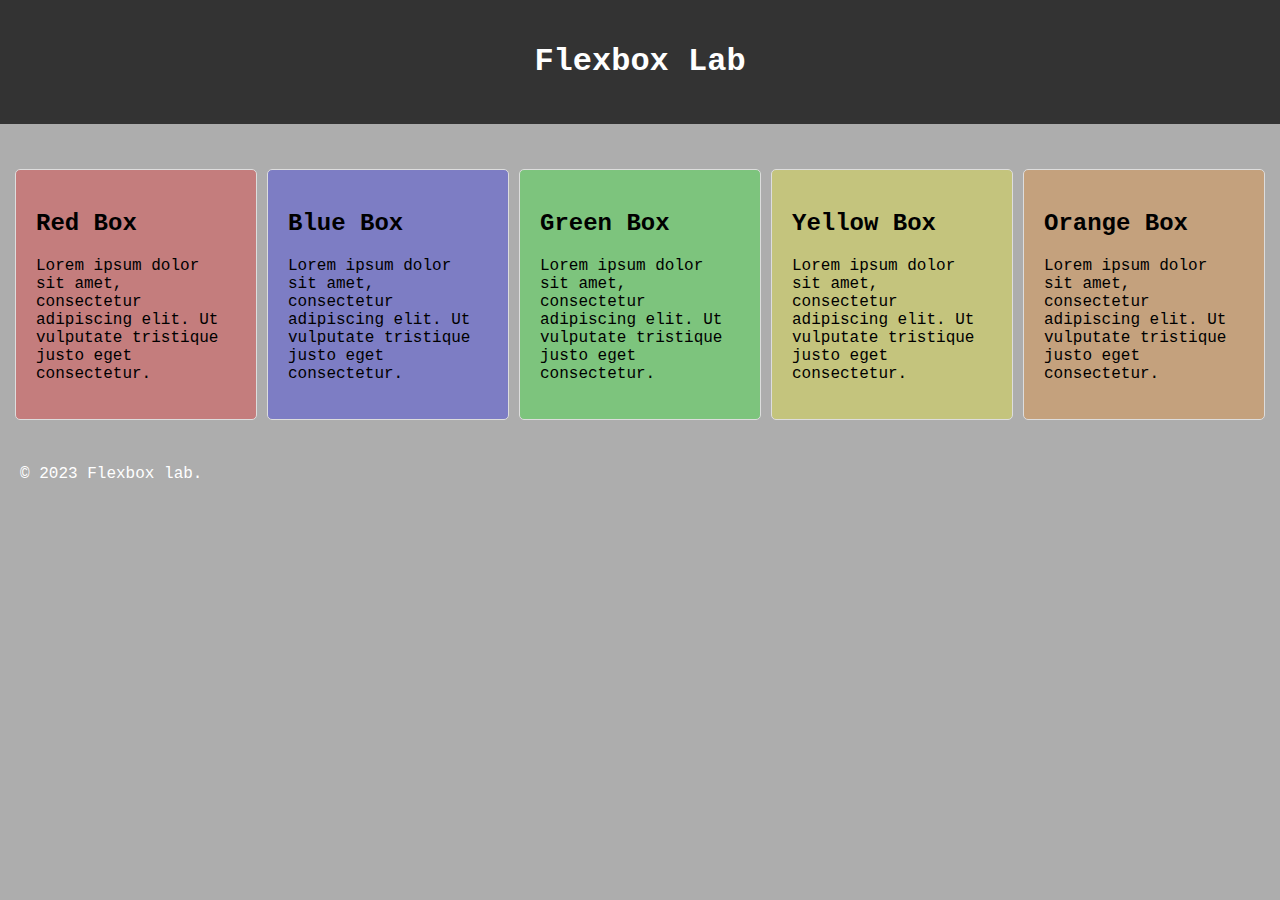
<file: projects/project1/flexbox.html>
<!DOCTYPE html>
<html lang="en">
<head>
  <meta charset="utf-8">
  <meta name="viewport" content="width=device-width">
  <title>Flexbox Assignment</title>
  <link rel="stylesheet" type="text/css" href="flexbox.css">
  <meta name="description" content="">
  <meta name="keywords" content="">
  <meta name="author" content="Chester Don Valencerina">
</head>
<body>
  <header>
    <h1>Flexbox Lab</h1>
  </header>
  
  <main>
    <section class="container">
      <div class="box red">
        <h2>Red Box</h2>
        <p>Lorem ipsum dolor sit amet, consectetur adipiscing elit. Ut vulputate tristique justo eget consectetur.</p>
      </div>
      <div class="box blue">
        <h2>Blue Box</h2>
        <p>Lorem ipsum dolor sit amet, consectetur adipiscing elit. Ut vulputate tristique justo eget consectetur.</p>
      </div>
      <div class="box green">
        <h2>Green Box</h2>
        <p>Lorem ipsum dolor sit amet, consectetur adipiscing elit. Ut vulputate tristique justo eget consectetur.</p>
      </div>
      <div class="box yellow">
        <h2>Yellow Box</h2>
        <p>Lorem ipsum dolor sit amet, consectetur adipiscing elit. Ut vulputate tristique justo eget consectetur.</p>
      </div>
      <div class="box orange">
        <h2>Orange Box</h2>
        <p>Lorem ipsum dolor sit amet, consectetur adipiscing elit. Ut vulputate tristique justo eget consectetur.</p>
      </div>
    </section>
  </main>
  
  <footer>
    <p>© 2023 Flexbox lab.</p>
  </footer>

</body>
</html>
</file>
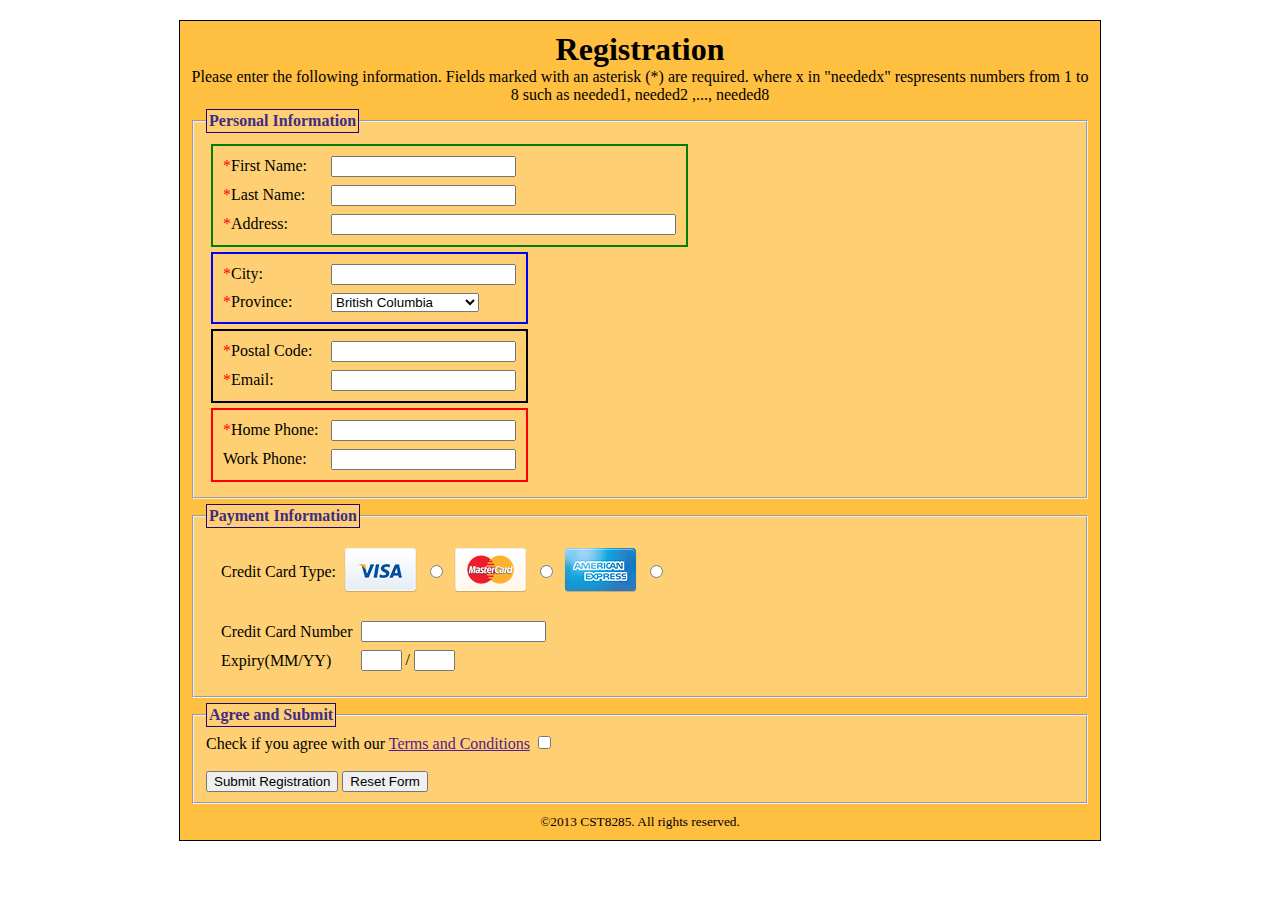
<file: projects/project2/Lab2.html>
<!DOCTYPE html>
<html lang="en">
	<head>
		<meta name="viewport" content="width=device-width">
		<title>Lab 4 by Chester Don Valencerina</title>
		<meta charset="utf-8">
		<link rel="stylesheet" href="css/style.css">
	</head>
	<body>
		<div id="box">
			<header>
				<h1>Registration</h1>
				<p id="middle">Please enter the following information. Fields marked with an asterisk (*) are required.
				where x in "neededx" respresents numbers from 1 to 8 such as needed1, needed2 ,..., needed8</p>
			</header>
			<form action="info.php" method="post">
				<div id="inside">
				<fieldset>
					<legend>Personal Information</legend>
					<table class="green">
						<tr>
							<!-- * First Name | textbox -->
							<td><span id="needed1">*</span>First Name:</td> 
							<td><input type="text" name="firstName" id="firstName"></td> 
						</tr>
						<tr>
							<!-- * Last Name | textbox -->
							<td ><span id="needed2">*</span>Last Name:</td>
							<td><input type="text" name="lastName" id="lastName"></td>
						</tr>
						<tr>
							<!-- * Address | textbox, with a size of 40 characters -->
							<td class="alignPersonal"><span id="needed3">*</span>Address:</td>
							<td><input type="text" name="address" id="address" size="40"></td>
						</tr>
					</table>
					<table class="blue">
						<tr>
							<!-- * City | textbox -->
							<td class="alignPersonal"><span id="needed4">*</span>City:</td>
							<td><input type="text" name="city" id="city" title="city"></td>
						</tr>
					<!-- * Province | dropdown box, has options for all provinces and territories. 
						Option values should be the short code for the province. A list is provided below. 
						
						BC - British Columbia
						AB - Alberta
						SK - Saskatchewan
						MB - Manitoba
						ON - Ontario
						QC - Quebec
						NB - New Brunswick
						NS - Nova Scotia
						PE - Prince Edward Island
						NF - Newfoundland
						YK - Yukon
						NWT- Northwest Territories
						NU - Nunavut
						
					-->
						<tr>
							<td ><span id="needed5">*</span>Province:</td>
							<td>
								<select name="province" id="province" title="Province" >
									<option value="BC">British Columbia</option>
									<option value="AB">Alberta</option>
									<option value="SK">Saskatchewan</option>
									<option value="MB">Manitoba</option>
									<option value="ON">Ontario</option>
									<option value="QC">Quebec</option>
									<option value="NB">New Brunswick</option>
									<option value="NS">Nova Scotia</option>
									<option value="PE">Prince Edward Island</option>
									<option value="NF">Newfoundland</option>
									<option value="YK">Yukon</option>
									<option value="NWT">Northwest Territories</option>
									<option value="NU">Nunavut</option>
								</select>
							</td>
						</tr>
					</table>
					<table class="black">
						<tr>
							<td class="alignPersonal"><span id="needed6">*</span>Postal Code:</td>
							<td><input type="text" name="postalCode" id="postalCode" maxlength="6"></td>
						</tr>
						<tr>
							<td ><span id="needed7">*</span>Email:</td>
							<td><input type="email" name="email" id="email"></td>
						</tr>
					</table>
					<table class="red">
						<tr>
							<td class="alignPersonal"><span id="needed8">*</span>Home Phone:</td>
							<td><input type="tel" name="homePhone" id="homePhone"></td>
						</tr>
						<tr>
							<td>Work Phone:</td>
							<td><input type="tel"  name="workPhone" id="workPhone"></td>
						</tr>
					</table>
				</fieldset>
				<fieldset>
					<legend>Payment Information</legend>
					<!-- Credit Card Type | radio buttons
						
						There should be three buttons: one for VISA, one for MasterCard, and one for American Express.
						All three buttons can go in one <td> element.
						
						NOTE: each radio button should have the same name, but a different id. For example, you might use
						the name "creditCard" for each, but "creditCardVisa", "creditCardAmex" and "creditCardMasterCard"
						as the id's. 
						
						Also, please review the lab instructions regarding the placement of credit card icon images beside
						each radio button. 
					-->
					<table>
						<tr>
							<td><label class="align">Credit Card Type:</label></td>

							<td><img src="images/visa.png" alt="Visa" ></td>
							<td><input type="radio" id="creditCardVisa" name="creditCard" value="Visa" required></td>

							<td><img src="images/mastercard.png" alt="MasterCard" ></td>
							<td><input type="radio" id="creditCardMasterCard" name="creditCard" value="MasterCard" required></td>
							
							<td><img src="images/amex.png" alt="American Express"></td>
							<td><input type="radio" id="creditCardAmex" name="creditCard" value="American Express" required></td>
						</tr>
					</table>
					<table>
						<tr>
							<!-- Credit Card Number | textbox -->
							<td><label for="creditcard" class="align">Credit Card Number</label></td>

							<td><input type="text" id="creditcard" name="creditcard" required></td>
							
						</tr>
						<tr>
							<!-- Expiry Date | textbox, maximum 5 characters (MM/YY) -->
							<td><label  class="align">Expiry(MM/YY)</label></td>

							<td><input type="text" id="month" name="month" maxlength="5" size="2" required>
							/
							<input type="text" id="year" name="year" maxlength="5" size="2" required></td>
						</tr>
					</table>
				</fieldset>
				<fieldset>
					<legend>Agree and Submit</legend>
						<!-- * Agree to Terms and Conditions? | checkbox, value of 'yes' -->
						<label for="agree">Check if you agree with our <a href="">Terms and Conditions</a></label>

						<!-- No field name. Place a submit button in one column, and reset button in the other. -->
						<input type="checkbox" id="agree" name="agree" value="yes" required><br><br>

						<button type="submit" id="submit" name="submit">Submit Registration</button>

						<button type="reset" id="reset" name="reset">Reset Form</button>
				</fieldset>
				</div><!-- End Content -->
			</form>
			<footer>	
				<p>&copy;2013 CST8285. All rights reserved.</p>
			</footer>
		</div><!-- End Wrapper -->
	</body>
</html>
</file>
<file: projects/project1/flexbox.css>
body {
    margin: 0;
    padding: 0;
    font-family:'Courier New', Courier, monospace;
    background-color: #adadad;
}

header {
    background-color: #333;
    color: white;
    padding: 22px;
    text-align: center;
}

.container {
    display: flex;
    justify-content: center;
    max-width: 800px;
    margin: 40px auto;
}

.box {
    background-color: #f1f1f1;
    border: 1px solid #ddd;
    border-radius: 5px;
    padding: 20px;
    min-width: 200px;
    margin: 5px;
}

.red{
    background-color: #ff000047;
}
.blue{
    background-color: #0000ff47;
}
.green{
    background-color: #00ff0047;
}
.yellow{
    background-color: #ffff0047;
}
.orange{
    background-color: #ff800047;
}

footer {
    color: white;
    margin: 20px;
}

@media only screen and (max-width: 1000px) {
    .container {
        flex-direction: column;
    }
    
  }
</file>
<file: projects/project2/css/style.css>
/* CSS Document */

/* 
This code will reset the default margins, padding, and border
settings to assist with cross browser compatibility.
   */

/* CSS Reset */
html, body, div, span, applet, object, iframe,
h1, h2, h3, h4, h5, h6, p, blockquote, pre,
a, abbr, acronym, address, big, cite, code,
del, dfn, em, img, ins, kbd, q, s, samp,
small, strike, strong, sub, sup, tt, var,
b, u, i, center,
dl, dt, dd, ol, ul, li,
form, label,
table, caption, tbody, tfoot, thead, tr, th, td,
article, aside, canvas, details, embed, 
figure, figcaption, footer, header, hgroup, 
menu, nav, output, ruby, section, summary,
time, mark, audio, video {
	margin: 0;
	padding: 0;
	border: 0;
}
/* END CSS Reset*/

/*
CSS Style Instructions.
 
1. Create a rule for an id called 'box'. Give it a background color of #FFBF40.
Set the top margin to 20px, and the top padding to 10px. Set the border to be
solid black, with a width of 1px. Set the width to 900px, and the left and right
margins to 'auto'. 

2. Create a rule for all fieldset elements. Set the top margin to 5px, and the background
color to #FFD073.


3. Create a rule for all the legend elements descended from fieldset elements.
Set the text color to #412C84. Set the background color to #FFD073. Set the border to 
a 1px wide solid border with a color of #200772. Set the padding to 2px, and the font 
weight to bold.

4. Create a rule for all tables. Set the margin to 5px, and the padding to 5px.

5. Create a rule for all td elements. Set the padding to 3px.

6. Create a rule for a id called 'middle'. Set the text alignment to center and .



7. Create a rule for ids called 'neededx'. Set the text color to #FF0000;
where x in 'neededx' respresents numbers from 1 to 8 such as needed1, needed2 ,..., needed8.
#needed1,#needed2,#needed3,#needed4,#needed5,#needed6,#needed7,#needed8 {
	
}

8. Create a rule for all <p> elements descendent of an element with an id 'inside'. 
Set the left padding to 10px

9. Create a rule for all <footer> elements. Set the margin to 10px.

10. Create a rule for all <p> elements that are descendent of <footer> elements. 
Set the font size to 10pt, and the text alignment to center.
*/
fieldset {
	margin-top: 5px;
	background-color: #FFD073;
}
header {
	text-align: center;
}

legend {
	color: #412C84;
	background-color: #FFD073;
	border: 1px solid #200772;
	padding: 2px;
	font-weight: bold;
}

table {
	margin: 5px;
	padding: 5px;
}

td {
	padding: 3px;
}

#middle {
	text-align: center;
}

#needed1,#needed2,#needed3,#needed4,#needed5,#needed6,#needed7,#needed8 {
	color: #FF0000;
}

#inside p {
	padding-left: 10px;
}

footer {
	margin: 10px;
}

footer p {
	font-size: 10pt;
	text-align: center;
}

#box {
	background-color: #FFBF40;
	margin-top: 20px;
	padding-top: 10px;
	border: 1px solid black;
	width: 900px;
	margin-left: auto;
	margin-right: auto;
	padding-left: 10px;
	padding-right: 10px;
}
.align{
	width: 140px;
}
.alignPersonal{
	width: 100px;
}

.green{
	border: 2px solid green;
}
.blue{
	border: 2px solid blue;
}
.black{
	border: 2px solid black;
}
.red{
	border: 2px solid red;
}

@media (max-width: 1000px) {
	#box {
		width: 90%;
	}
}
</file>
